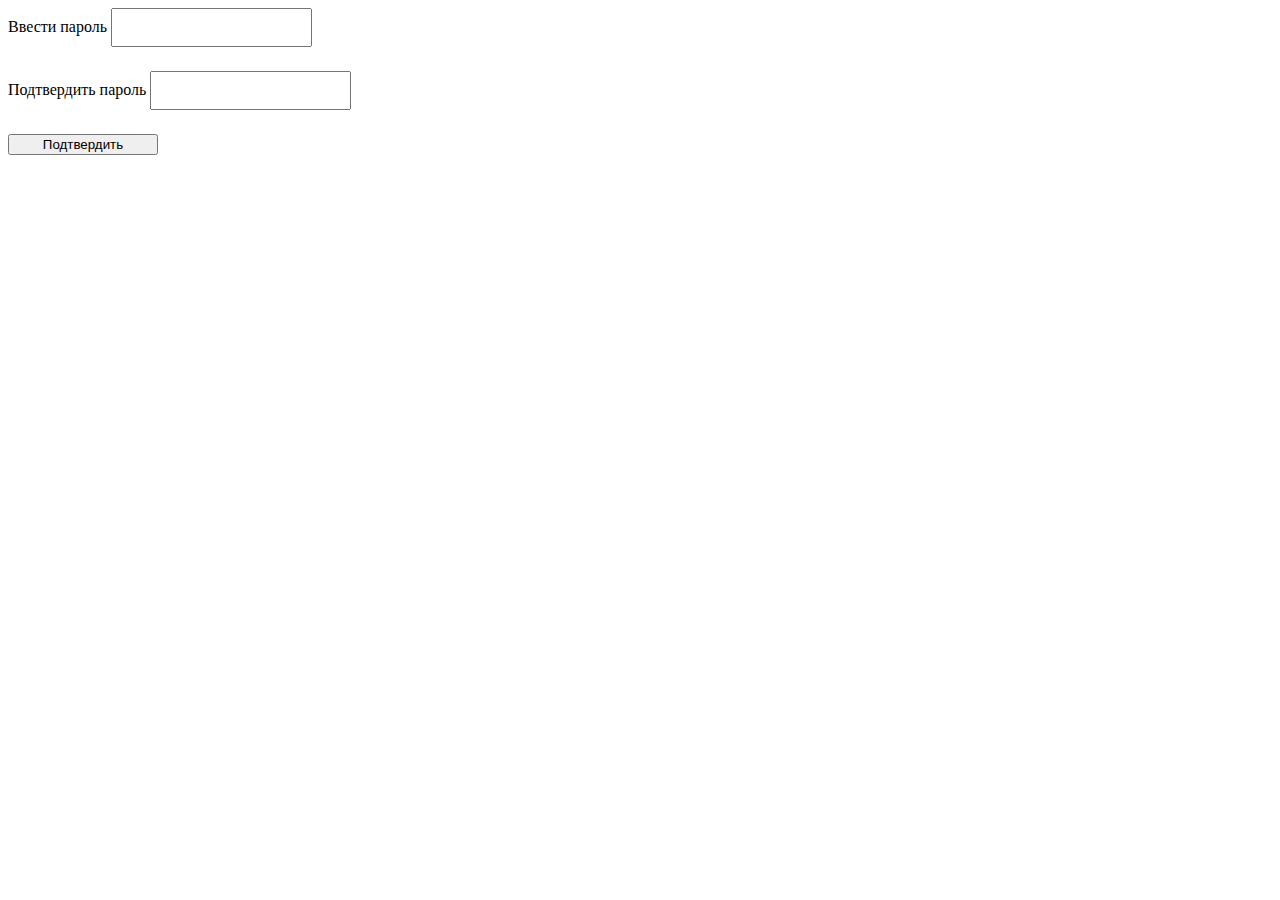
<file: hw10-index.html>
<!DOCTYPE html>
<html lang="en">
<head>
    <meta charset="UTF-8" />
    <meta name="viewport" content="width=device-width, initial-scale=1.0" />
    <link rel="stylesheet" href="https://use.fontawesome.com/releases/v5.7.1/css/all.css" integrity="sha384-fnmOCqbTlWIlj8LyTjo7mOUStjsKC4pOpQbqyi7RrhN7udi9RwhKkMHpvLbHG9Sr" crossorigin="anonymous"/>
    <meta http-equiv="X-UA-Compatible" content="ie=edge" />
    <title>Homework-buttons</title>
    <link rel="stylesheet" href="css/style-hw10.css">
</head>
<body>
<form class="password-form" action="#" type="POST">
    <label class="input-wrapper">
        Ввести пароль
        <input type="password" id="input-password"/>
        <i class="fas fa-eye-slash icon-password" id="input-password-icon"></i>
    </label>
    <label class="input-wrapper">
        Подтвердить пароль
        <input type="password" id="confirm-password"/>
        <i class="fas fa-eye-slash icon-password" id="confirm-password-icon"></i>
    </label>
    <button type="submit" class="btn">Подтвердить</button>
</form>
<script src="js/script-hw10.js"></script>
</body>
</html>
</file>
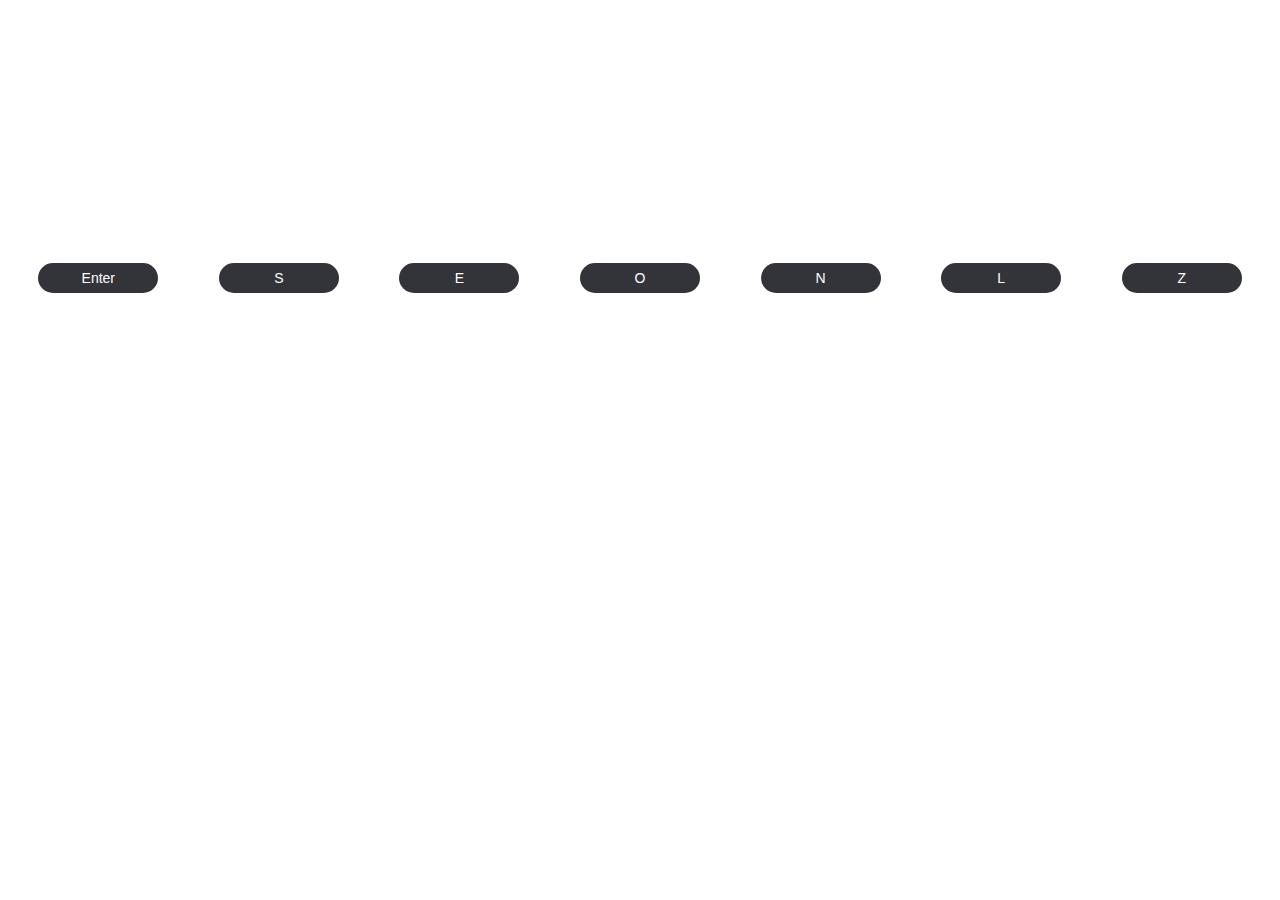
<file: hw11-index.html>
<!DOCTYPE html>
<html lang="en">
<head>
    <meta charset="UTF-8">
    <meta name="viewport" content="width=device-width, initial-scale=1.0">
    <meta http-equiv="X-UA-Compatible" content="ie=edge">
    <title>Homework-buttons</title>
    <link rel="stylesheet" href="css/style-hw11.css">
</head>
<body>
<div class="btn-wrapper">
    <button class="btn">Enter</button>
    <button class="btn">S</button>
    <button class="btn">E</button>
    <button class="btn">O</button>
    <button class="btn">N</button>
    <button class="btn">L</button>
    <button class="btn">Z</button>
</div>
<script src="js/script-hw11.js"></script>
</body>
</html>
</file>
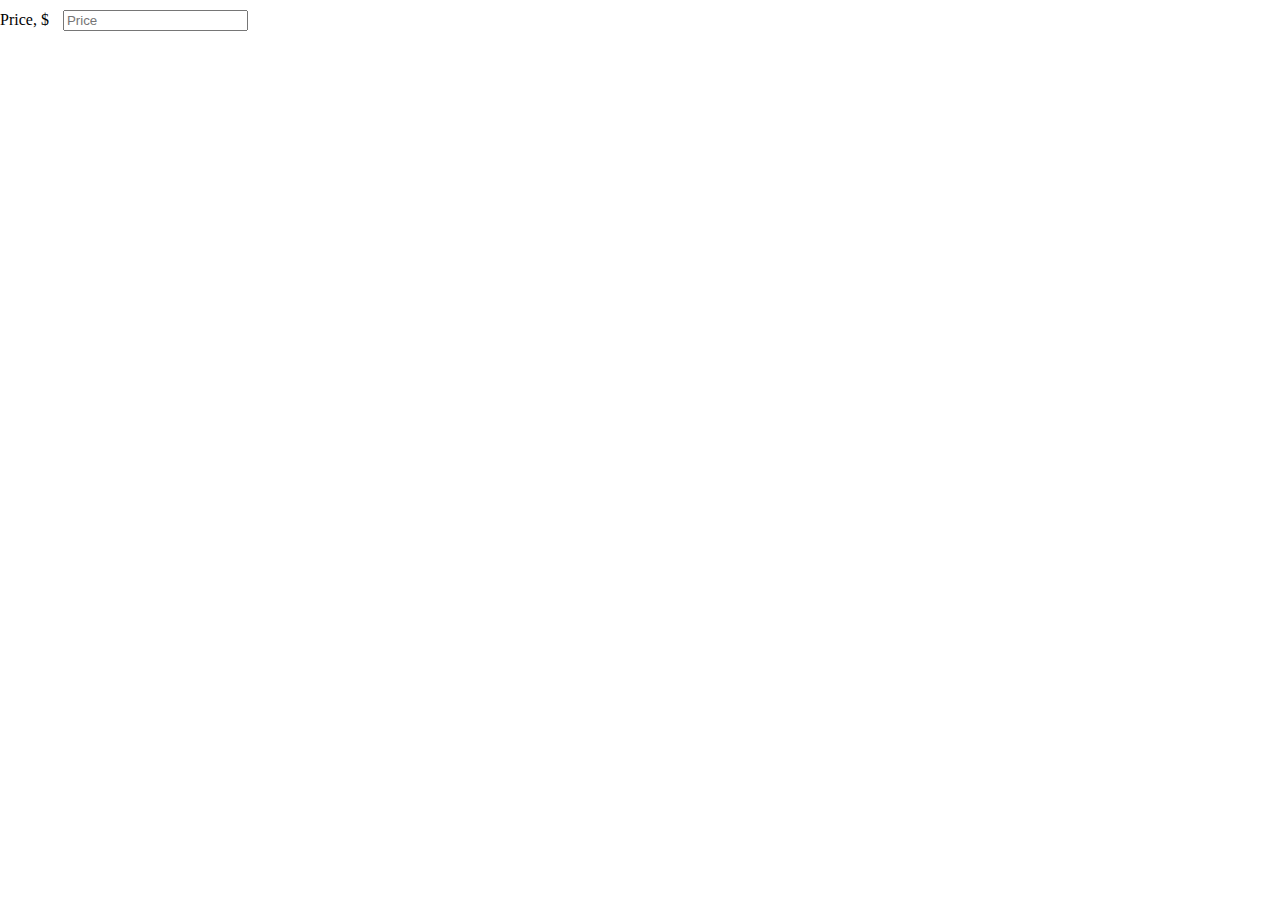
<file: hw8-index.html>
<!DOCTYPE html>
<html lang="en">
<head>
    <meta charset="UTF-8">
    <title>JSHW</title>
    <link rel="stylesheet" href="css/reset.css">
    <link rel="stylesheet" href="css/style-hw8.css">
</head>
<body>
    <label for="priceInput">Price, $</label>
    <input id="priceInput" type="number" placeholder="Price">
    <script src="js/script-hw8.js"></script>
</body>
</html>
</file>
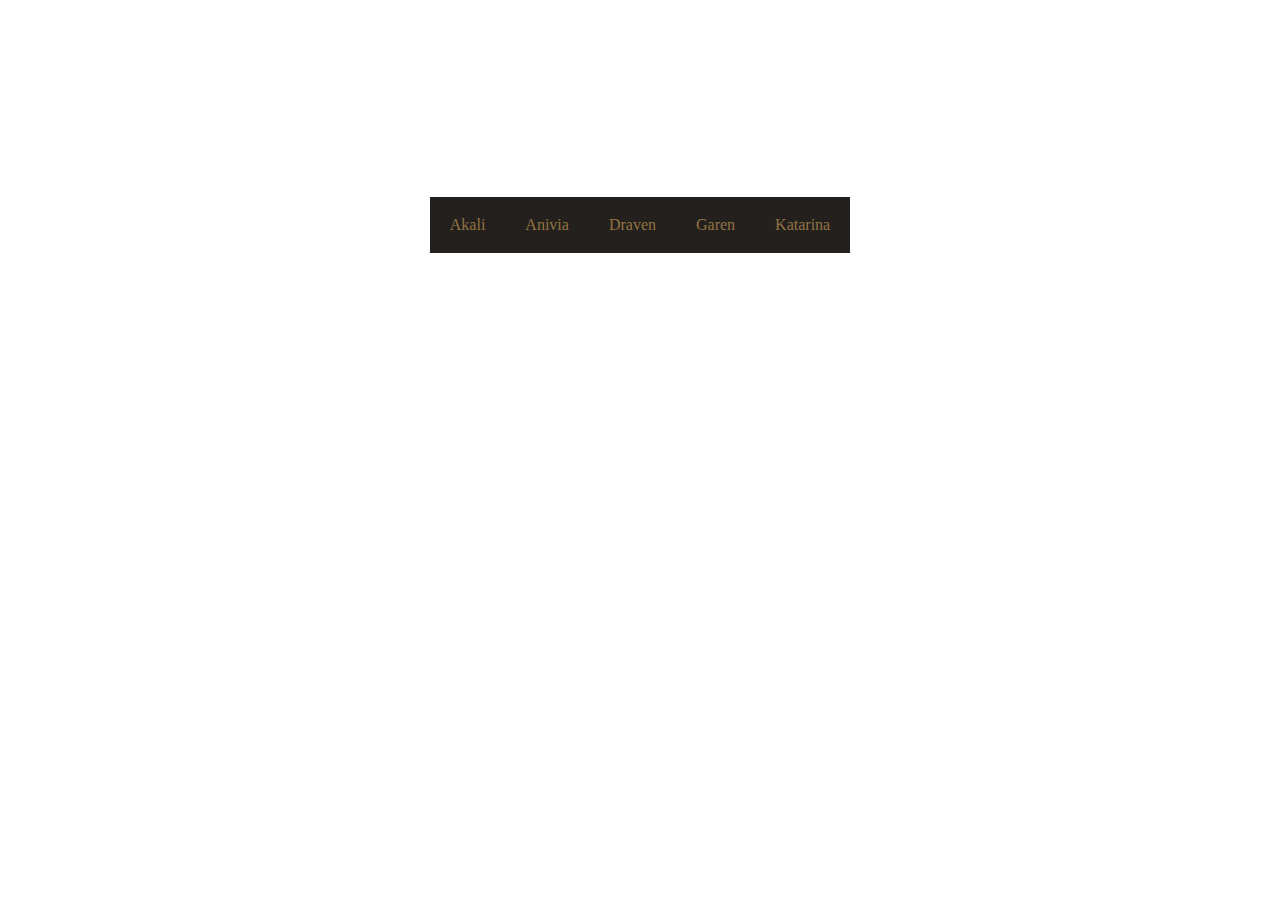
<file: hw9-index.html>
<!DOCTYPE html>
<html lang="en">
<head>
    <meta charset="UTF-8">
    <meta name="viewport" content="width=device-width, initial-scale=1.0">
    <meta http-equiv="X-UA-Compatible" content="ie=edge">
    <title>Tabs</title>
    <link rel="stylesheet" href="css/reset.css">
    <link rel="stylesheet" href="css/style-hw9.css">
</head>
<body>
<div class="centered-content">
    <ul class="tabs">
        <li class="tabs-title">Akali</li>
        <li class="tabs-title">Anivia</li>
        <li class="tabs-title">Draven</li>
        <li class="tabs-title">Garen</li>
        <li class="tabs-title">Katarina</li>
    </ul>
    <ul class="tabs-content">
        <!-- Akali -->
        <li>Abandoning the Kinkou Order and her title of the Fist of Shadow, Akali now strikes alone, ready to be
            the deadly weapon her people need. Though she holds onto all she learned from her master Shen, she has
            pledged to defend Ionia from its enemies, one kill at a time. Akali may strike in silence, but her
            message will be heard loud and clear: fear the assassin with no maste</li>
        <!-- Anivia -->
        <li>Anivia is a benevolent winged spirit who endures endless cycles of life, death, and rebirth to protect
            the Freljord. A demigod born of unforgiving ice and bitter winds, she wields those elemental powers to
            thwart any who dare disturb her homeland. Anivia guides and protects the tribes of the harsh north, who
            revere her as a symbol of hope, and a portent of great change. She fights with every ounce of her
            being, knowing that through her sacrifice, her memory will endure, and she will be reborn into a new
            tomorrow.</li>
        <!--Draven -->
        <li>In Noxus, warriors known as reckoners face one another in arenas where blood is spilled and strength
            tested—but none has ever been as celebrated as Draven. A former soldier, he found that the crowds
            uniquely appreciated his flair for the dramatic, not to mention the spray of blood from each of his
            spinning axes. Addicted to the spectacle of his own brash perfection, Draven has sworn to defeat
            whomever he must to ensure that his name is chanted throughout the empire forever more.</li>
        <!-- Garen -->
        <li>A proud and noble soldier, Garen fights at the head of the Dauntless Vanguard. He is popular among his
            fellows, and respected well enough by his enemies—not least as a scion of the prestigious Crownguard
            family, entrusted with defending Demacia and its ideals. Clad in magic-resistant armor and bearing a
            mighty broadsword, Garen stands ready to confront mages and sorcerers on the field of battle, in a
            veritable whirlwind of righteous steel.</li>
        <!-- Katarina -->
        <li>Decisive in judgment and lethal in combat, Katarina is a Noxian assassin of the highest caliber. Eldest
            daughter to the legendary General Du Couteau, she made her talents known with swift kills against
            unsuspecting enemies. Her fiery ambition has driven her to pursue heavily-guarded targets, even at the
            risk of endangering her allies—but no matter the mission, Katarina will not hesitate to execute her
            duty amid a whirlwind of serrated daggers.</li>
    </ul>
</div>

<!--<script src="js/script-hw9.js"></script>-->
<script src="https://code.jquery.com/jquery-3.4.1.slim.js" integrity="sha256-BTlTdQO9/fascB1drekrDVkaKd9PkwBymMlHOiG+qLI=" crossorigin="anonymous"></script>
<script src="js/script-hw14.js"></script>
</body>
</html>
</file>
<file: css/style-hw10.css>
.password-form {
    display: flex;
    flex-direction: column;
}
.input-wrapper {
    position: relative;
    width: intrinsic;
    width: -moz-max-content;
    width: -webkit-max-content;
}

.input-wrapper input {
    min-width: 120px;
    padding: 10px;
    margin-bottom: 24px;
}

.input-wrapper i {
    position: absolute;
    right: 10px;
    top: 12px;
    color: grey;
}

.btn{
    width: 150px;
}
</file>
<file: css/style-hw11.css>
.btn-wrapper{
    height: 60vh;
    display: flex;
    align-items: center;
    justify-content: space-around;
}

.btn{
    border: none;
    border-radius: 20px;
    min-width: 120px;
    padding: 7px;
    color: #fff;
    font-size: 14px;
    background-color: #33333a;
    cursor: pointer;
}

.btn:active,
.btn:focus{
    outline: none;
}
</file>
<file: css/style-hw8.css>
#priceInput {
    margin: 10px;
}
</file>
<file: css/style-hw9.css>
ul {
    list-style: none;
    padding-left: 0;
}

.centered-content {
    height: 50vh;
    display: flex;
    flex-direction: column;
    justify-content: center;
    align-items: center;
}

.tabs {
    display: flex;
}

.tabs-title {
    padding: 20px;
    background-color: #23201D;
    color: #937341;
    cursor: pointer;
}

.active {
    background-color:#937341 ;
    color: #23201D;
}

.tabs-content>li {
    display: none;
}
</file>
